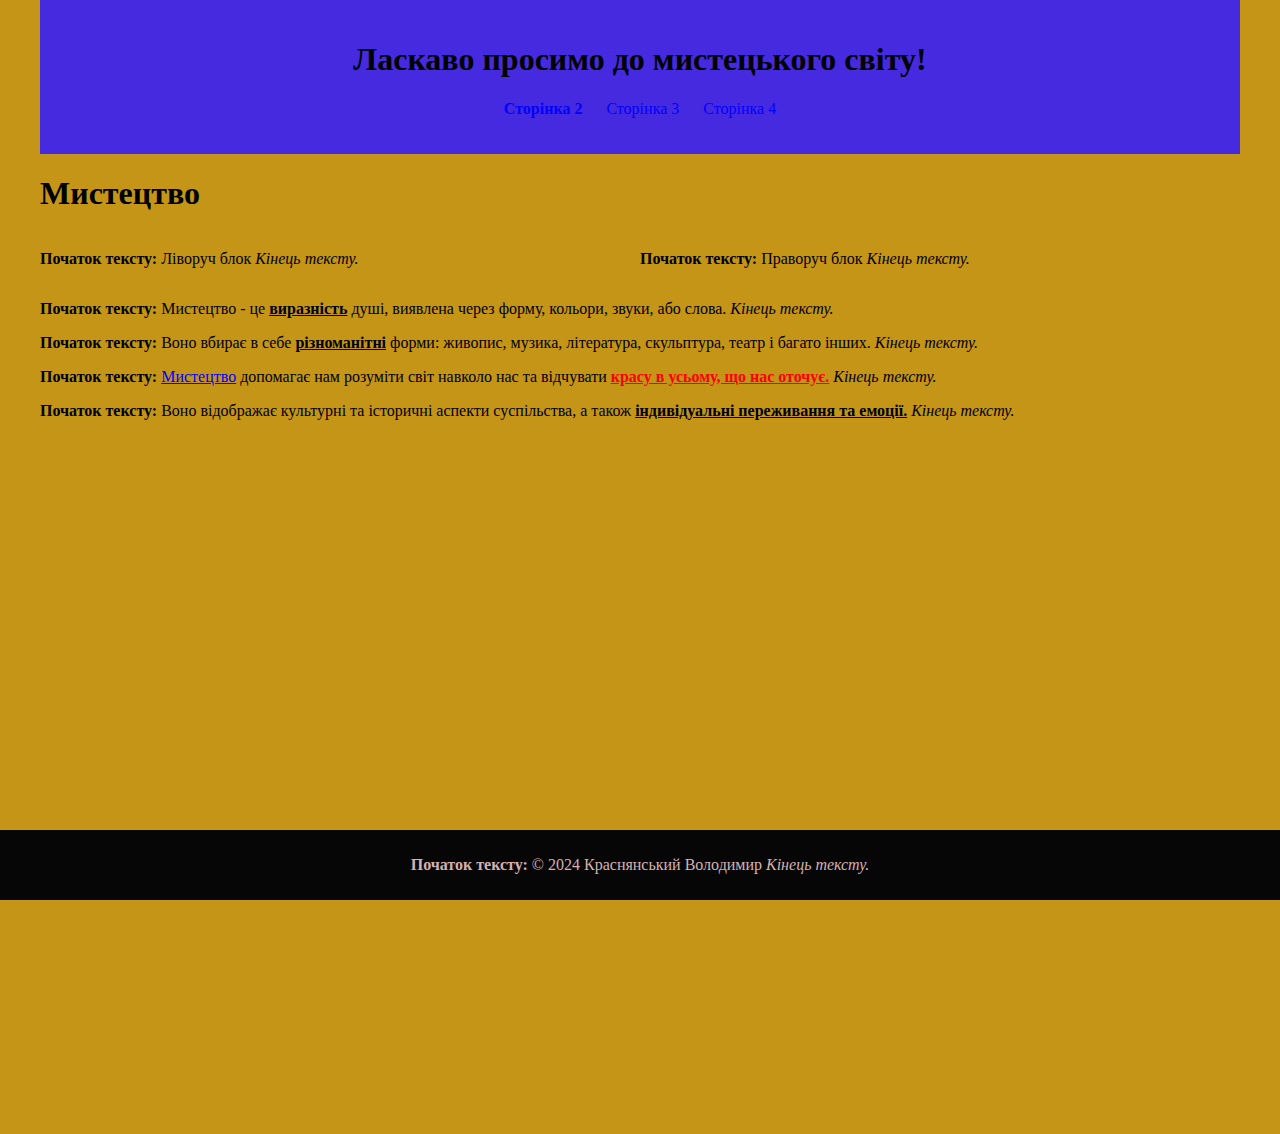
<file: index.html>
<!DOCTYPE html>
<html lang="en">
<head>
    <meta charset="UTF-8">
    <meta name="viewport" content="width=device-width, initial-scale=1.0">
    <title>Головна сторінка - Мистецтво</title>
    <meta name="author" content="Ваше ім'я або назва сайту">
    <link rel="stylesheet" href="style.css">
    <link rel="stylesheet" href="forindex.css">
</head>
<body>
    <div class="container">
        <header>
            <h1>Ласкаво просимо до мистецького світу!</h1>
            <nav>
                <ul>
                    <li><a href="page2.html">Сторінка 2</a></li>
                    <li><a href="page3.html">Сторінка 3</a></li>
                    <li><a href="page4.html">Сторінка 4</a></li>
                </ul>
            </nav>
        </header>
        <h1 class="HN">Мистецтво</h1> 
        <main class="content">
            <div class="float-left">
                <p>Ліворуч блок</p>
            </div>
            <div class="float-right">
                <p>Праворуч блок</p>
            </div>
            <div class="clearfix"></div>
            <p>Мистецтво - це <span class="artistic-expression">виразність</span> душі, виявлена через форму, кольори, звуки, або слова.</p>
            <p>Воно вбирає в себе <span class="diversity">різноманітні</span> форми: живопис, музика, література, скульптура, театр і багато інших.</p>
            <p><a href="page2.html">Мистецтво</a> допомагає нам розуміти світ навколо нас та відчувати <span class="beauty">красу в усьому, що нас оточує.</span></p>
            <p>Воно відображає культурні та історичні аспекти суспільства, а також <span class="emotions">індивідуальні переживання та емоції.</span></p>
        </main>
        <footer class="footer">
            <p>© 2024 Краснянський Володимир</p>
        </footer>
    </div>
</body>
</html>
</file>
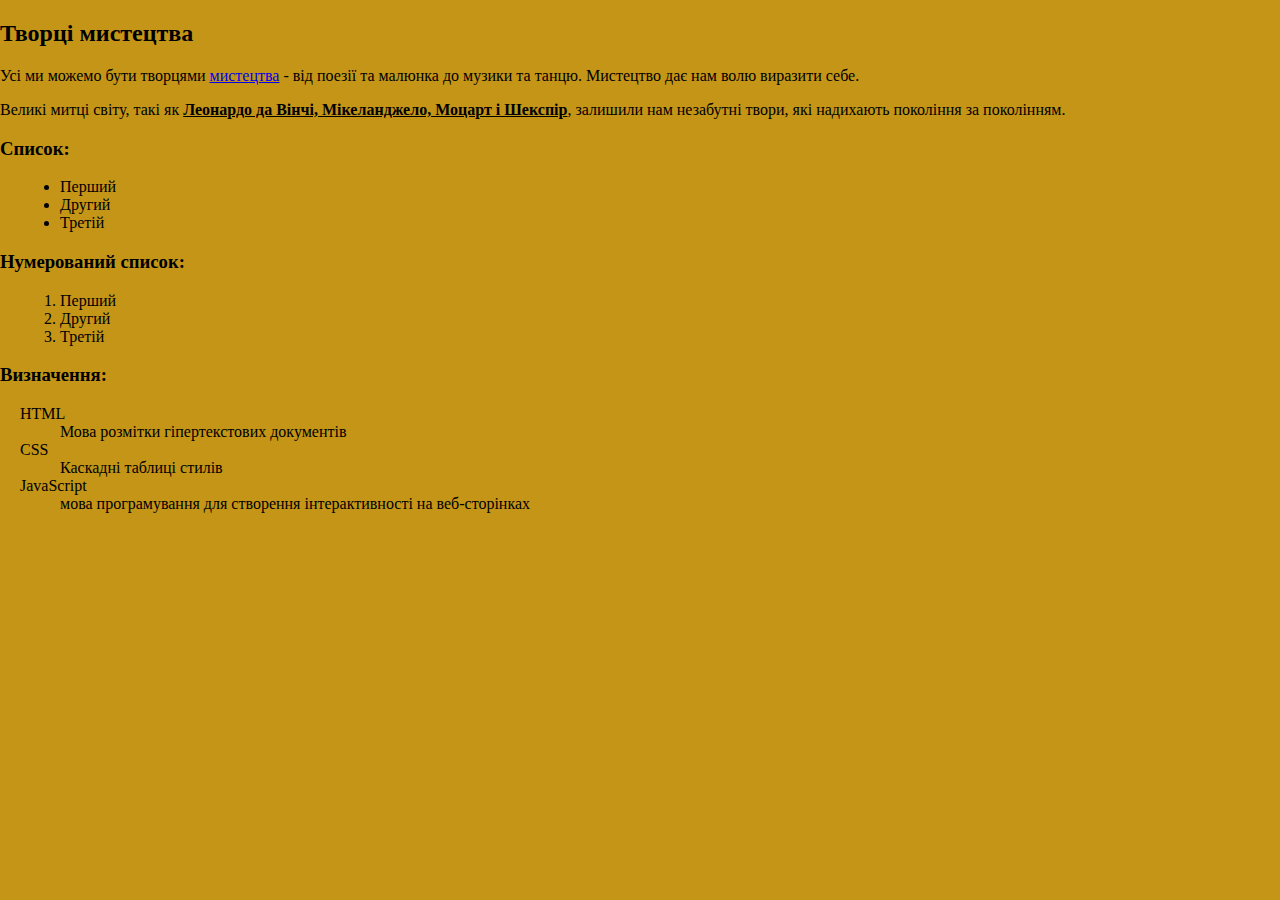
<file: page2.html>
<!DOCTYPE html>
<html lang="en">
<head>
    <meta charset="UTF-8">
    <meta name="viewport" content="width=device-width, initial-scale=1.0">
    <title>Друга сторінка</title>
    <meta name="author" content="Володимир">
    <link rel="stylesheet" href="style.css">
</head>
<body>
    <h2 class="HN">Творці мистецтва</h2>
    <p>Усі ми можемо бути творцями <a href="index.html">мистецтва</a> - від поезії та малюнка до музики та танцю. Мистецтво дає нам волю виразити себе.</p>
    <p>Великі митці світу, такі як <span class="famous-artists">Леонардо да Вінчі, Мікеланджело, Моцарт і Шекспір</span>, залишили нам незабутні твори, які надихають покоління за поколінням.</p> <!-- Застосовано стиль для посилання -->

    <h3 class="list-heading">Список:</h3> 
    <ul class="unordered-list">
        <li>Перший</li>
        <li>Другий </li>
        <li>Третій</li>
    </ul>

    <h3 class="list-heading">Нумерований список:</h3>
    <ol class="ordered-list">
        <li>Перший </li>
        <li>Другий </li>
        <li>Третій</li>
    </ol>

    <h3 class="list-heading">Визначення:</h3>
    <dl class="definition-list">
        <dt>HTML</dt>
        <dd>Мова розмітки гіпертекстових документів</dd>
        <dt>CSS</dt>
        <dd>Каскадні таблиці стилів</dd>
        <dt>JavaScript</dt>
        <dd>мова програмування для створення інтерактивності на веб-сторінках</dd>
    </dl>
</body>
</html>
</file>
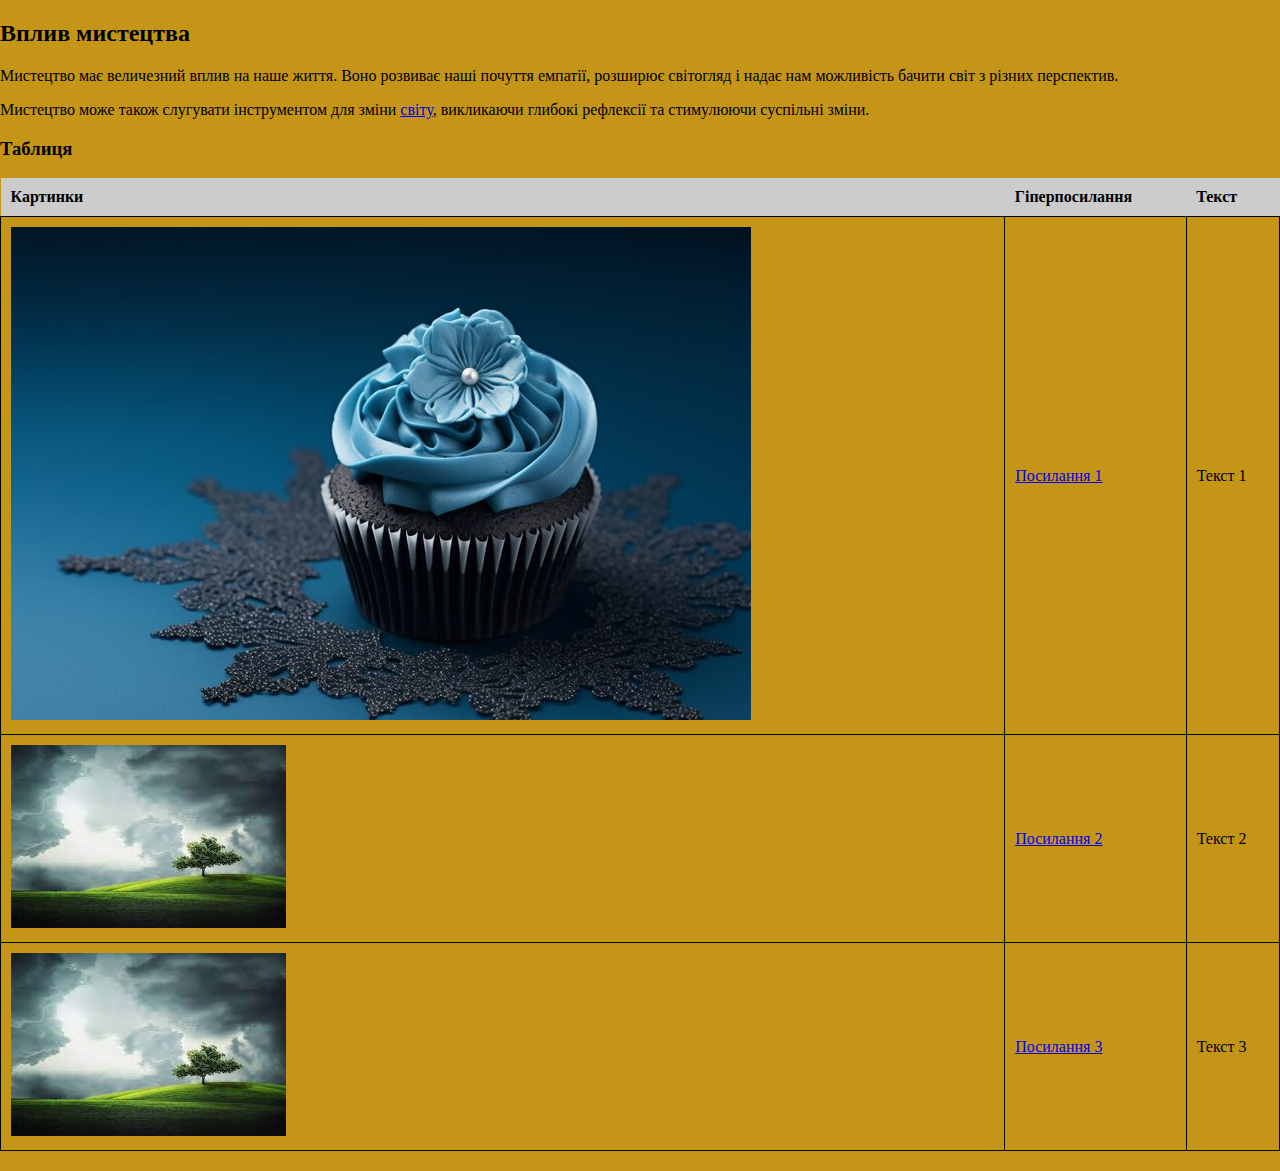
<file: page3.html>
<!DOCTYPE html>
<html lang="en">
<head>
    <meta charset="UTF-8">
    <meta name="viewport" content="width=device-width, initial-scale=1.0">
    <title>Друга сторінка</title>
    <meta name="author" content="Володимир">
    <link rel="stylesheet" href="style.css">
</head>
<body>
    <h2 class="HN">Вплив мистецтва</h2>
    <p>Мистецтво має величезний вплив на наше життя. Воно розвиває наші почуття емпатії, розширює світогляд і надає нам можливість бачити світ з різних перспектив.</p>
    <p>Мистецтво може також слугувати інструментом для зміни <a href="page4.html" class="green-link">світу</a>, викликаючи глибокі рефлексії та стимулюючи суспільні зміни.</p> <!-- Застосовано стиль для посилання -->

    <h3>Таблиця</h3>
    <table>
        <thead>
            <tr>
                <th>Картинки</th>
                <th>Гіперпосилання</th>
                <th>Текст</th>
            </tr>
        </thead>
        <tbody>
            <tr>
                <td><img src="delicious-cupcake-with-blue-icing_23-2150873089.jpg" alt="Картинка 1"></td>
                <td><a href="link1.html" class="table-link">Посилання 1</a></td> 
                <td>Текст 1</td>
            </tr>
            <tr>
                <td><img src="images.jpg" alt="Картинка 2"></td>
                <td><a href="link2.html" class="table-link">Посилання 2</a></td>
                <td>Текст 2</td>
            </tr>
            <tr>
                <td><img src="images.jpg" alt="Картинка 3"></td>
                <td><a href="link3.html" class="table-link">Посилання 3</a></td>
                <td>Текст 3</td>
            </tr>
        </tbody>
    </table>
</body>
</html>
</file>
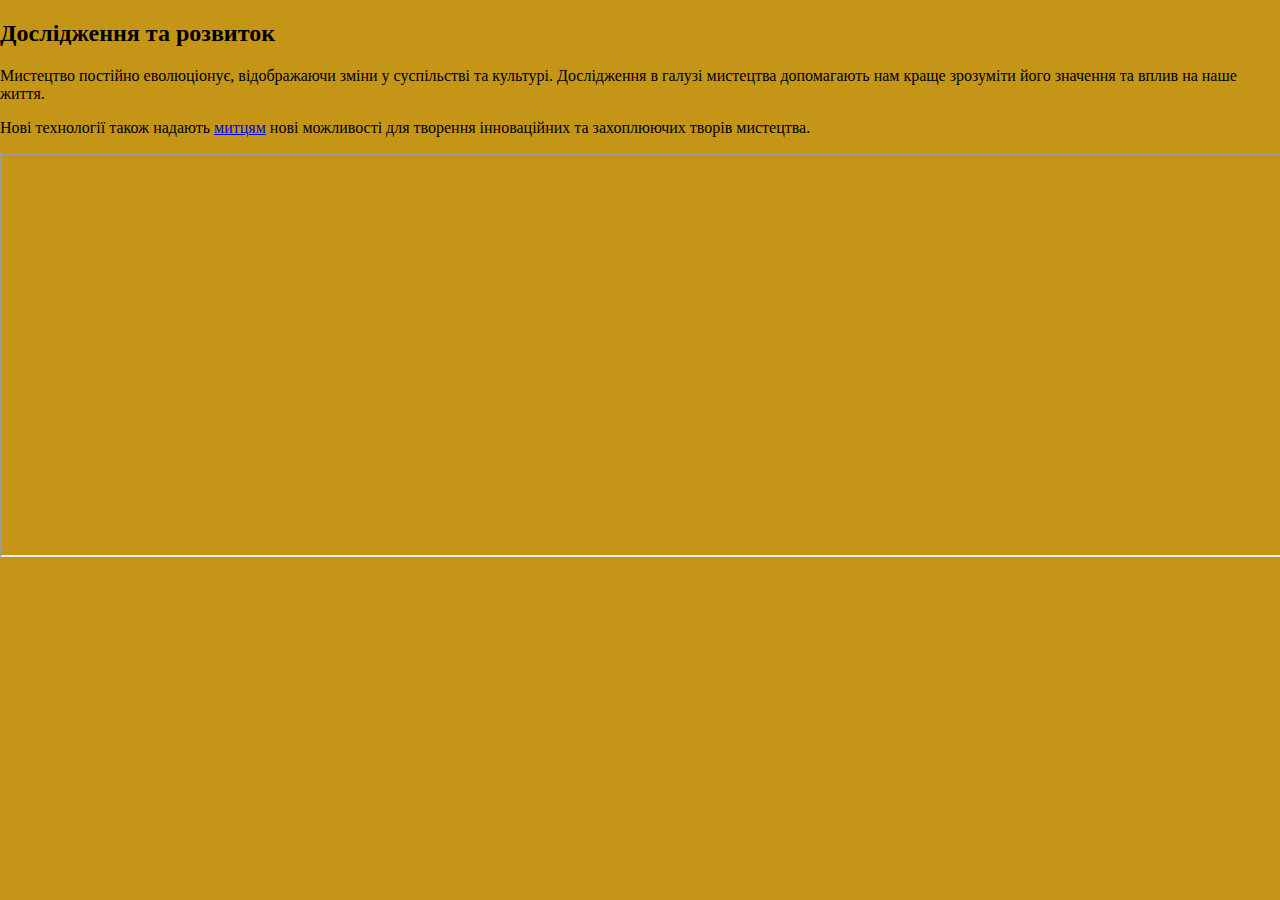
<file: page4.html>
<!DOCTYPE html>
<html lang="en">
<head>
    <style>
        body {
            background-color: rgb(41, 66, 75); 
        }
    </style>
    <meta charset="UTF-8">
    <meta name="viewport" content="width=device-width, initial-scale=1.0">
    <title>Друга сторінка</title>
    <meta name="author" content="Володимир">
    <link rel="stylesheet" href="style.css">

</head>
<body>

<h2 class="HN">Дослідження та розвиток</h2> 
<p>Мистецтво постійно еволюціонує, відображаючи зміни у суспільстві та культурі. Дослідження в галузі мистецтва допомагають нам краще зрозуміти його значення та вплив на наше життя.</p>
<p>Нові технології також надають <a href="page2.html" class="red-link">митцям</a> нові можливості для творення інноваційних та захоплюючих творів мистецтва.</p> <!-- Застосовано стиль для посилання -->

<iframe src="https://www.youtube.com/embed/4BJG8y6ewgo" width="100%" height="400px"></iframe>

</body>
</html>
</file>
<file: style.css>
body {
    background-color: rgb(196, 149, 23);
    margin: 0;
    padding: 0;
    height: 100%;
    position: relative;
}

.content {
    min-height: calc(100vh - 100px);  
    padding-bottom: 100px; /* розмір футера */
}

header {
    background-color: #452ae0;
    padding: 20px;
    text-align: center;
}

nav ul {
    list-style-type: none;
    padding: 0;
}

nav ul li {
    display: inline;
    margin-right: 20px;
}

nav ul li a {
    text-decoration: none;
    color: #333;
}

.footer {
    position: fixed;
    bottom: 0;
    left: 0;
    width: 100%;
    background-color: #070606;
    color: #d4b2b2;
    text-align: center;
    padding: 10px 0;
}
/* марковані списки */
ul {
    margin-left: 20px;
}
/* нумеровані списки */
ol {
    margin-left: 20px; 
}

/* списки визначень */
dl {
    margin-left: 20px; /* щоб посунути від лівого краю*/
}

/*таблиця */
table {
    width: 100%; /* Ширина  */
    border-collapse: collapse; 
    margin-bottom: 20px; /*відступ від нижнього краю */
}

/*заголовок таблиць */
th {
    background-color: #ccc; 
    font-weight: bold; /*Жирний шрифт*/
    padding: 10px; /*відстув */
    text-align: left; 
}

/*клітинки таблиць */
td {
    padding: 10px;
    border: 1px solid #000; /* Границі клітинок */
}/*для <span>, який знаходиться всередині <p> */
p span {
    font-weight: bold;
}

/*для <span>, який є сусідом елемента <a> */
a + span {
    color: red;
}

/*для <span>, який є дочірнім елементом <p> */
p > span {
    text-decoration: underline;
}
</file>
<file: forindex.css>
.float-left {
    float: left;
    width: 50%; 
}

.float-right {
    float: right;
    width: 50%; 
}

.clearfix::after {
    content: "";
    display: table;
    clear: both;
}

body {
    background-color: rgb(196, 149, 23);
    margin: 0;
    padding: 0;
    height: 100%;
    position: relative; 
}

.container {
    max-width: 1200px; 
    margin: 0 auto; 
}

header {
    background-color: #452ae0;
    padding: 20px;
    text-align: center;
}

nav ul {
    list-style-type: none;
    padding: 0;
}

nav ul li {
    display: inline;
    margin-right: 20px;
}

nav ul li a {
    text-decoration: none;
    color: #333;
}

.content {
    min-height: calc(100vh - 100px);  
    padding-bottom: 100px; /* розмір футера */
    position: relative;
}

a:link {
    color: blue;
}
a:visited {
    color: purple;
}
a:hover {
    color: red;
}
a:active {
    color: green;
}

ul li:first-child {
    font-weight: bold;
}

p:before {
    content: "Початок тексту: ";
    font-weight: bold;
}
p:after {
    content: " Кінець тексту.";
    font-style: italic;
}
</file>
